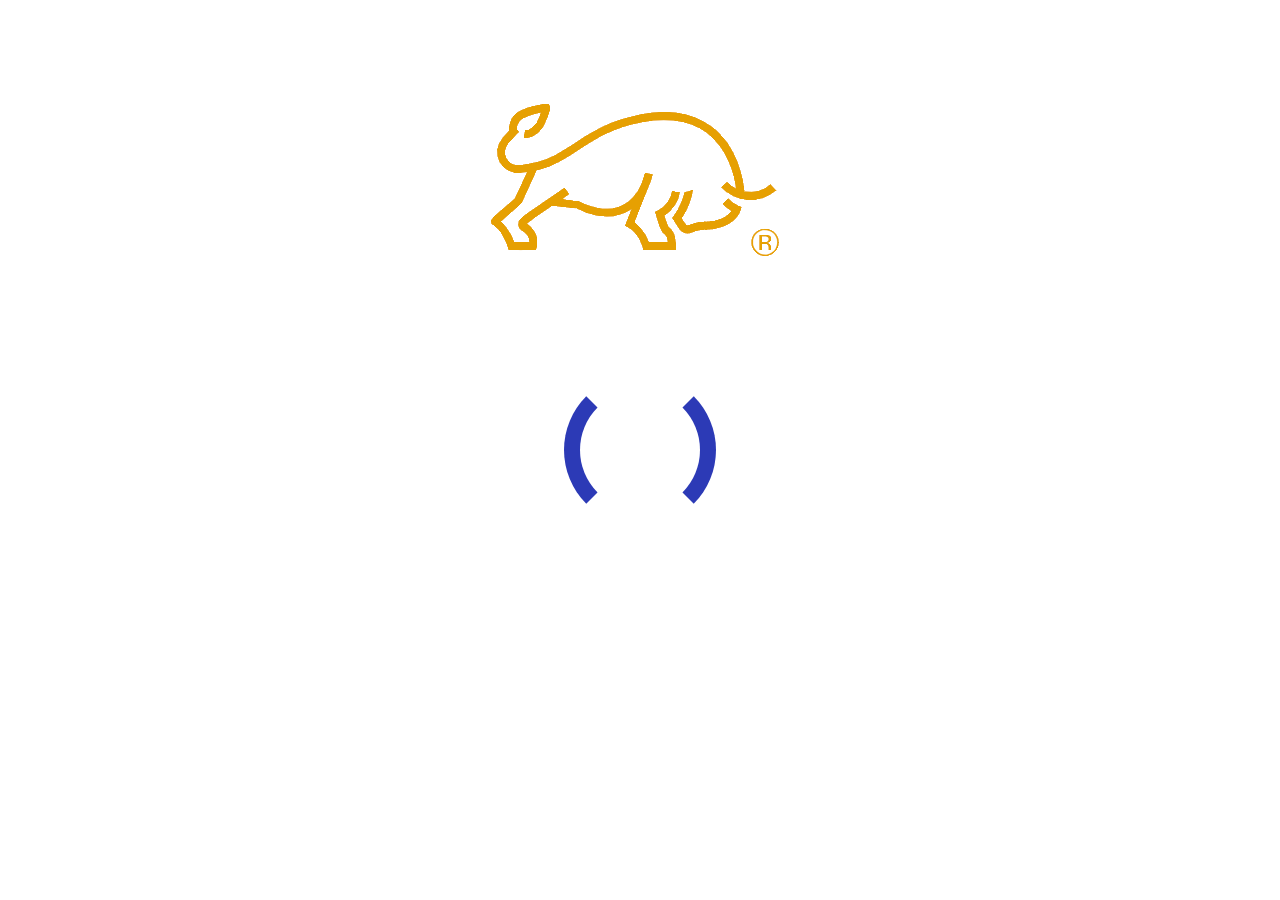
<file: index.html>
<!DOCTYPE html>
<html>
<head>
  <!--
    If you are serving your web app in a path other than the root, change the
    href value below to reflect the base path you are serving from.

    The path provided below has to start and end with a slash "/" in order for
    it to work correctly.

    For more details:
    * https://developer.mozilla.org/en-US/docs/Web/HTML/Element/base

    This is a placeholder for base href that will be replaced by the value of
    the `--base-href` argument provided to `flutter build`.
  -->
  <base href="/">

  <meta charset="UTF-8">
  <meta content="IE=Edge" http-equiv="X-UA-Compatible">
  <meta name="description" content="VIP Capital">

  <!-- iOS meta tags & icons -->
  <meta name="apple-mobile-web-app-capable" content="yes">
  <meta name="apple-mobile-web-app-status-bar-style" content="black">
  <meta name="apple-mobile-web-app-title" content="vip_capital">
  <link rel="apple-touch-icon" href="icons/Icon-192.png">

  <!-- Favicon -->
  <link rel="icon" type="image/png" href="favicon.png"/>

  <title>vip_capital</title>
  <link rel="manifest" href="manifest.json">


  <meta name="theme-color" content="#ffffff">
  <meta name="viewport" content="width=device-width, initial-scale=1.0, maximum-scale=1.0, user-scalable=no">

  <style>
    .container {
      width: 100vw;
      height: 100vh;
      display: flex; /* Default Axis is X*/
      justify-content: center; /* Main Axis */
      align-items: center; /* Cross Axis */
    }
    .center {
    margin: 0;
    position: absolute;
    top: 20%;
    left: 50%;
    margin-right: -50%;
    transform: translate(-50%, -50%)
    }
  </style>


<style>
  body {background-color: #ffffff;}
  
    .loading {
      display: flex;
      justify-content: center;
      align-items: center;
      margin: 0;
      position: absolute;
      top: 50%;
      left: 50%;
      -ms-transform: translate(-50%, -50%);
      transform: translate(-50%, -50%);
    }
  
    .loader {
      border: 16px solid #f3f3f3;
      border-radius: 50%;
      border: 15px solid;
      border-top: 16px solid #FFFFFF;
      border-right: 16px solid #2c3ab6;
      border-bottom: 16px solid #FFFFFF;
      border-left: 16px solid #2c3ab6;
      width: 120px;
      height: 120px;
      -webkit-animation: spin 2s linear infinite;
      animation: spin 2s linear infinite;
    }
  
    @-webkit-keyframes spin {
      0% {
        -webkit-transform: rotate(0deg);
      }
      100% {
        -webkit-transform: rotate(360deg);
      }
    }
  
    @keyframes spin {
      0% {
        transform: rotate(0deg);
      }
      100% {
        transform: rotate(360deg);
      }
    }
  </style>



</head>
<body>


  <div id="toro" class="container">
    <img class="center" src="ToroDorado.png" />
  </div>

  <div id="load" class="loading">
    <div class="loader"></div>
  </div>


  <!-- This script installs service_worker.js to provide PWA functionality to
       application. For more information, see:
       https://developers.google.com/web/fundamentals/primers/service-workers -->
  <script>
    var serviceWorkerVersion = '2658845018';
    var scriptLoaded = false;
    function loadMainDartJs() {
      if (scriptLoaded) {
        return;
      }
      scriptLoaded = true;
      var scriptTag = document.createElement('script');
      scriptTag.src = 'main.dart.js';
      scriptTag.type = 'application/javascript';
      document.body.append(scriptTag);
    }

    if ('serviceWorker' in navigator) {
      // Service workers are supported. Use them.
      window.addEventListener('load', function () {
        // Wait for registration to finish before dropping the <script> tag.
        // Otherwise, the browser will load the script multiple times,
        // potentially different versions.
        var serviceWorkerUrl = 'flutter_service_worker.js?v=' + serviceWorkerVersion;
        navigator.serviceWorker.register(serviceWorkerUrl)
          .then((reg) => {
            function waitForActivation(serviceWorker) {
              serviceWorker.addEventListener('statechange', () => {
                if (serviceWorker.state == 'activated') {
                  console.log('Installed new service worker.');
                  loadMainDartJs();
                }
              });
            }
            if (!reg.active && (reg.installing || reg.waiting)) {
              // No active web worker and we have installed or are installing
              // one for the first time. Simply wait for it to activate.
              waitForActivation(reg.installing || reg.waiting);
            } else if (!reg.active.scriptURL.endsWith(serviceWorkerVersion)) {
              // When the app updates the serviceWorkerVersion changes, so we
              // need to ask the service worker to update.
              console.log('New service worker available.');
              reg.update();
              waitForActivation(reg.installing);
            } else {
              // Existing service worker is still good.
              console.log('Loading app from service worker.');
              loadMainDartJs();
            }
          });

        // If service worker doesn't succeed in a reasonable amount of time,
        // fallback to plaint <script> tag.
        setTimeout(() => {
          if (!scriptLoaded) {
            console.warn(
              'Failed to load app from service worker. Falling back to plain <script> tag.',
            );
            loadMainDartJs();
          }
        }, 4000);
      });
    } else {
      // Service workers not supported. Just drop the <script> tag.
      loadMainDartJs();
    }
  </script>



<!-- 
<script src="main.dart.js" type="application/javascript"
    onendload="document.getElementById('toro').remove();"></script>

    <script src="main.dart.js" type="application/javascript"
    onendload="document.getElementById('load').remove();"></script> -->

  <script>
    window.addEventListener('flutter-first-frame', function () {
      window.document.getElementById('toro')?.remove();
    });

    window.addEventListener('flutter-first-frame', function () {
      window.document.getElementById('load')?.remove();
    });
  </script>

<!-- <script>
  window.onload = function () {
    setTimeout(function () {
      var toro =  document.getElementById("toro");
      var load =  document.getElementById("load");

      if (toro) {
        toro.remove();
      }

      if (load) {
        load.remove();
      }

    }, 4000);
};
</script> -->

<!-- <script>
  window.onload = function () {
    setTimeout(function () {
      var loadingIndicator =  document.getElementById("toro");
      if (loadingIndicator) {
        loadingIndicator.remove();
      }
    }, 10000);
};
</script>

<script>
  window.onload = function () {
    setTimeout(function () {
      var loadingIndicator =  document.getElementById("load");
      if (loadingIndicator) {
        loadingIndicator.remove();
      }
    }, 10000);
};
</script> -->


</body>
</html>
</file>
